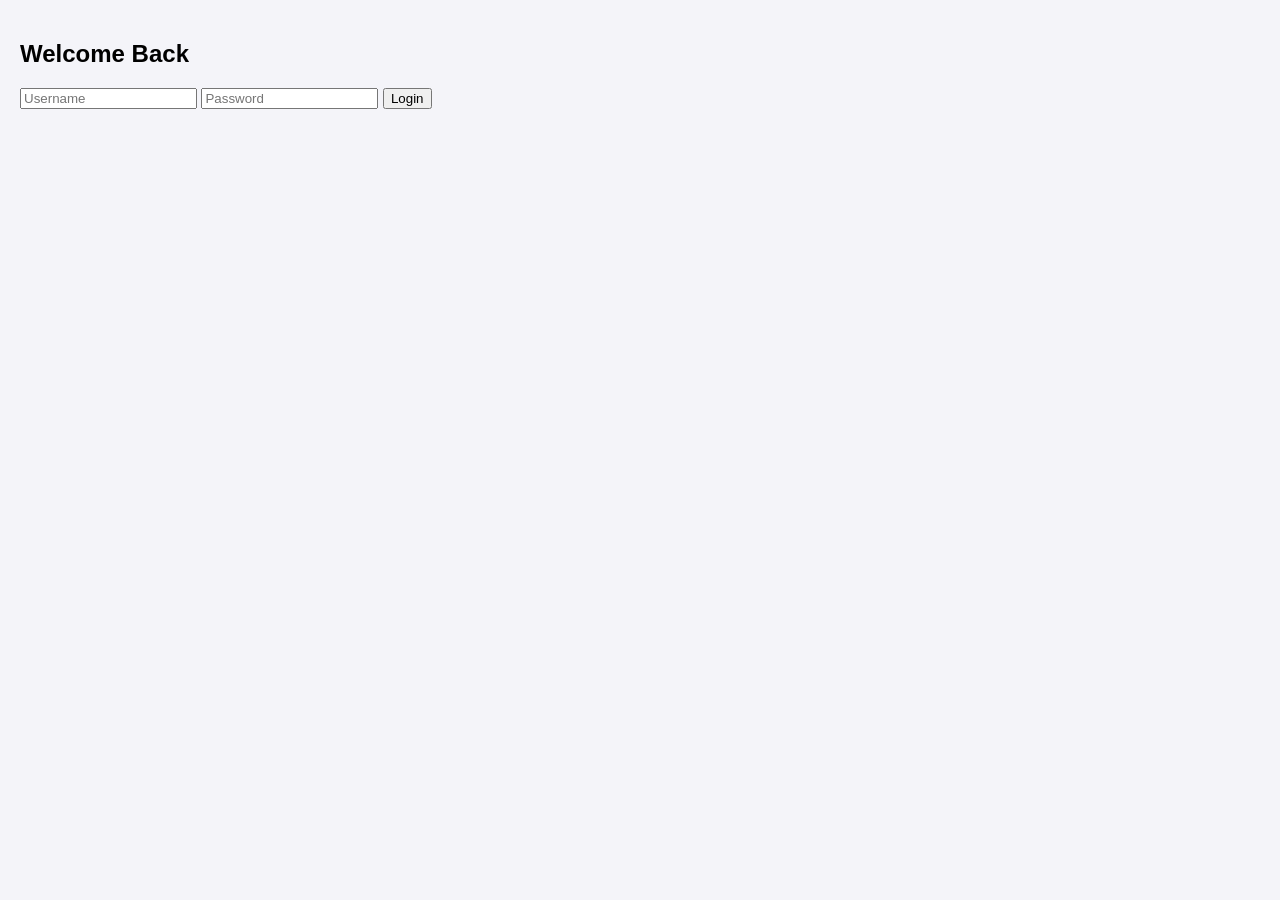
<file: frontend/index.html>
<!DOCTYPE html>
<html lang="en">
<head>
    <meta charset="UTF-8">
    <meta name="viewport" content="width=device-width, initial-scale=1.0">
    <title>Shop - Microservices</title>
    <link rel="stylesheet" href="css/style.css">
</head>
<body>

    <div class="nav">
        <h2>🛍️ E-Commerce Portal</h2>
        <button class="logout-btn" onclick="auth.logout()">Logout</button>
    </div>

    <div class="product-grid" id="product-container">
        <p>Loading products...</p>
    </div>

    <script src="js/auth.js"></script>
    <script>
        // 1. Security Check: Redirect if not logged in
        if (!auth.isAuthenticated()) {
            window.location.href = "login.html";
        }

        // 2. Fetch Products
        async function loadProducts() {
            try {
                // We use the Gateway URL (Port 8080)
                const response = await fetch(`${API_URL}/products`, {
                    method: 'GET',
                    headers: auth.getAuthHeader() // Sends the JWT token
                });

                if (response.ok) {
                    const products = await response.json();
                    renderProducts(products);
                } else {
                    console.error("Failed to fetch products");
                }
            } catch (error) {
                console.error("Error:", error);
            }
        }

        // 3. Render HTML
        function renderProducts(products) {
            const container = document.getElementById('product-container');
            container.innerHTML = ''; // Clear "Loading..." text

            products.forEach(product => {
                const card = `
                    <div class="product-card">
                        <img src="${product.imageUrl}" alt="${product.name}">
                        <div class="card-body">
                            <h3>${product.name}</h3>
                            <p>${product.description}</p>
                            <p class="price">$${product.price}</p>
                            <p>Stock: ${product.stockQuantity}</p>
                            <button style="width:100%; padding:10px; background:#3498db; color:white; border:none; border-radius:4px; cursor:pointer;">
                                Add to Cart
                            </button>
                        </div>
                    </div>
                `;
                container.innerHTML += card;
            });
        }

        // Run on load
        loadProducts();
    </script>
</body>
</html>
</file>
<file: frontend/css/style.css>
body {
    font-family: 'Segoe UI', Tahoma, Geneva, Verdana, sans-serif;
    background-color: #f4f4f9;
    margin: 0;
    padding: 20px;
}

.nav {
    display: flex;
    justify-content: space-between;
    align-items: center;
    background: white;
    padding: 15px 30px;
    border-radius: 8px;
    box-shadow: 0 2px 5px rgba(0,0,0,0.1);
    margin-bottom: 30px;
}

.product-grid {
    display: grid;
    grid-template-columns: repeat(auto-fill, minmax(250px, 1fr));
    gap: 20px;
}

.product-card {
    background: white;
    border-radius: 10px;
    overflow: hidden;
    box-shadow: 0 2px 8px rgba(0,0,0,0.1);
    transition: transform 0.2s;
}

.product-card:hover {
    transform: translateY(-5px);
}

.product-card img {
    width: 100%;
    height: 200px;
    object-fit: cover;
}

.card-body {
    padding: 15px;
}

.price {
    color: #27ae60;
    font-weight: bold;
    font-size: 1.2em;
}

button.logout-btn {
    background: #e74c3c;
    color: white;
    border: none;
    padding: 8px 16px;
    border-radius: 4px;
    cursor: pointer;
}
</file>
